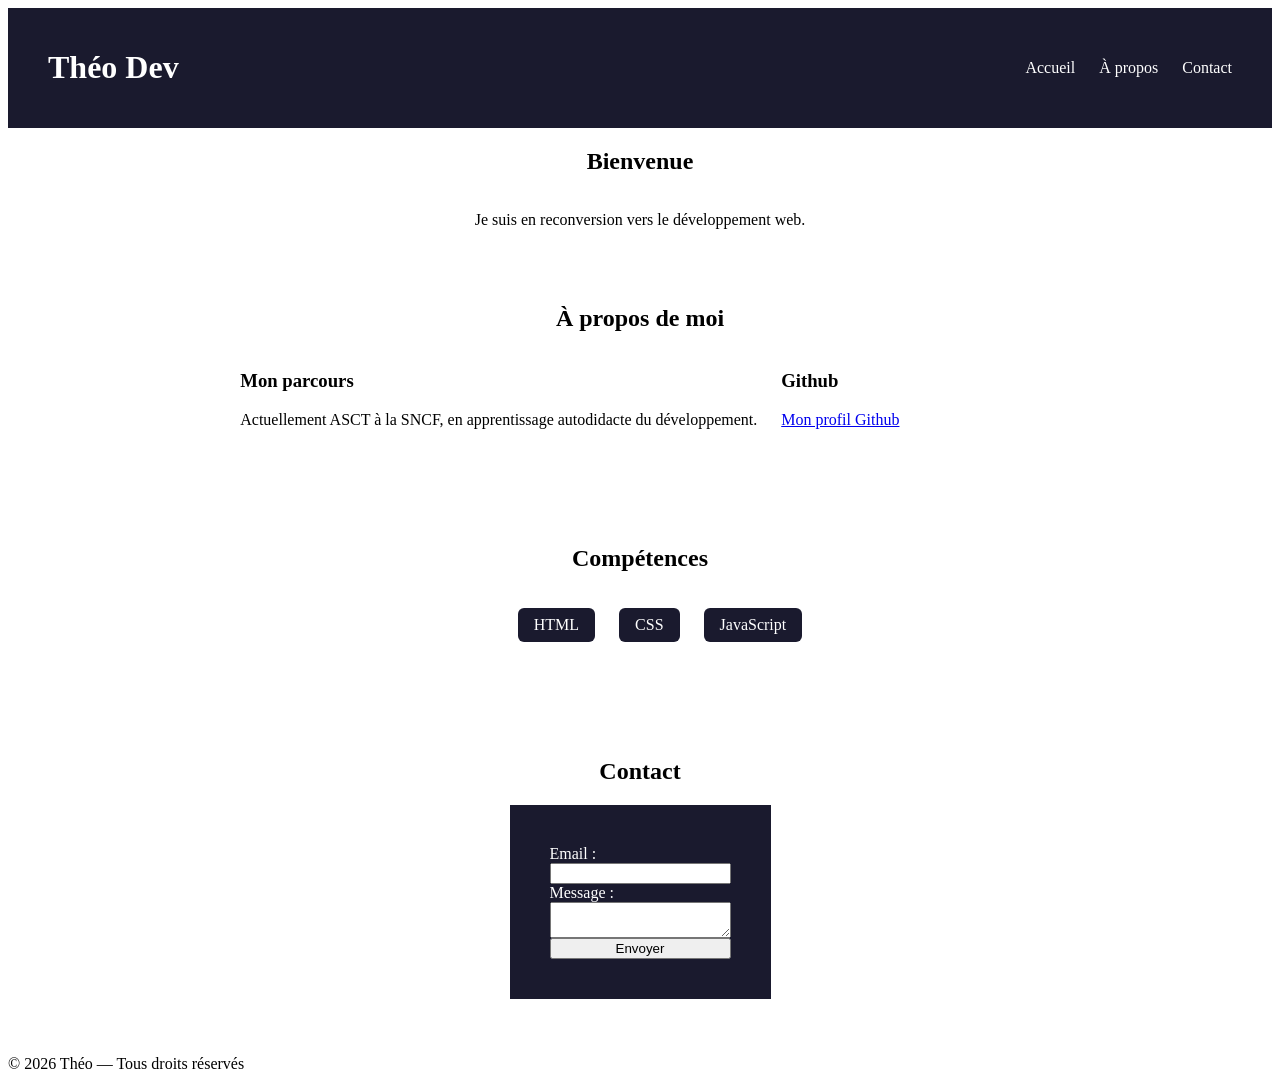
<file: index.html>
<!doctype html>
<html lang="fr">
  <head>
    <meta charset="UTF-8" />
    <meta name="viewport" content="width=device-width, initial-scale=1.0" />
    <title>Mon site vitrine</title>
    <link rel="stylesheet" href="style.css" />
  </head>
  <body>
    <!-- En-tête : logo + menu, présent sur toutes les pages -->
    <header>
      <h1>Théo Dev</h1>
      <nav>
        <ul>
          <li><a href="#accueil">Accueil</a></li>
          <li><a href="#apropos">À propos</a></li>
          <li><a href="#contact">Contact</a></li>
        </ul>
      </nav>
    </header>

    <!-- Contenu principal : une seule balise main par page -->
    <main>
      <!-- Section = regroupement thématique -->
      <section id="accueil">
        <h2>Bienvenue</h2>
        <p>Je suis en reconversion vers le développement web.</p>
      </section>

      <section id="apropos">
        <h2>À propos de moi</h2>
        <div class="apropos_de_moi">
          <article>
            <h3>Mon parcours</h3>
            <p>
              Actuellement ASCT à la SNCF, en apprentissage autodidacte du
              développement.
            </p>
          </article>

          <aside id="github">
            <h3>Github</h3>
            <p>
              <a href="https://github.com/theobslm/dev-fullstack-2027.git"
                >Mon profil Github</a
              >
            </p>
          </aside>
        </div>
      </section>
      <section id="competences">
        <h2>Compétences</h2>
        <ul id="liste_competences">
          <li class="badge">HTML</li>
          <li class="badge">CSS</li>
          <li class="badge">JavaScript</li>
        </ul>
      </section>
      <section id="contact">
        <h2>Contact</h2>
        <form
          action="mailto:theo.bensalem@outlook.fr"
          method="post"
          enctype="text/plain"
          class="contact-form"
        >
          <label for="email">Email :</label>
          <input type="email" id="email" name="email" />
          <label for="message">Message :</label>
          <textarea id="message" name="message"></textarea>
          <button type="submit">Envoyer</button>
        </form>
      </section>
    </main>

    <!-- Pied de page -->
    <footer>
      <p>&copy; 2026 Théo — Tous droits réservés</p>
    </footer>
  </body>
</html>
</file>
<file: style.css>
header {
  display: flex;
  justify-content: space-between;
  align-items: center;
  padding: 20px 40px;
  background-color: #1a1a2e;
  color: white;
}

header nav ul {
  display: flex;
  gap: 24px;
  list-style: none;
}

header nav a {
  color: white;
  text-decoration: none;
}
#apropos {
  display: flex;
  flex-direction: column;
  align-items: center;
  padding: 40px;
}
.apropos_de_moi {
  display: grid;
  grid-template-columns: 1fr;
  gap: 24px;
}
@media (min-width: 768px) {
  .apropos_de_moi {
    grid-template-columns: 2fr 1fr;
  }
}

#accueil {
  display: flex;
  flex-direction: column;
  align-items: center;
}

#competences {
  display: flex;
  flex-direction: column;
  align-items: center;
  padding: 40px;
}

#liste_competences {
  display: flex;
  justify-content: space-between;
  flex-direction: column;
  text-align: center;
  gap: 24px;
  list-style: none;
}

@media (min-width: 768px) {
  #liste_competences {
    flex-direction: row;
  }
}

.badge {
  background-color: #1a1a2e;
  color: white;
  padding: 8px 16px;
  border-radius: 6px;
}
#contact {
  display: flex;
  flex-direction: column;
  align-items: center;
  padding: 40px;
}

.contact-form {
  display: flex;
  flex-direction: column;
  background-color: #1a1a2e;
  color: white;
  padding: 40px;
}
</file>
